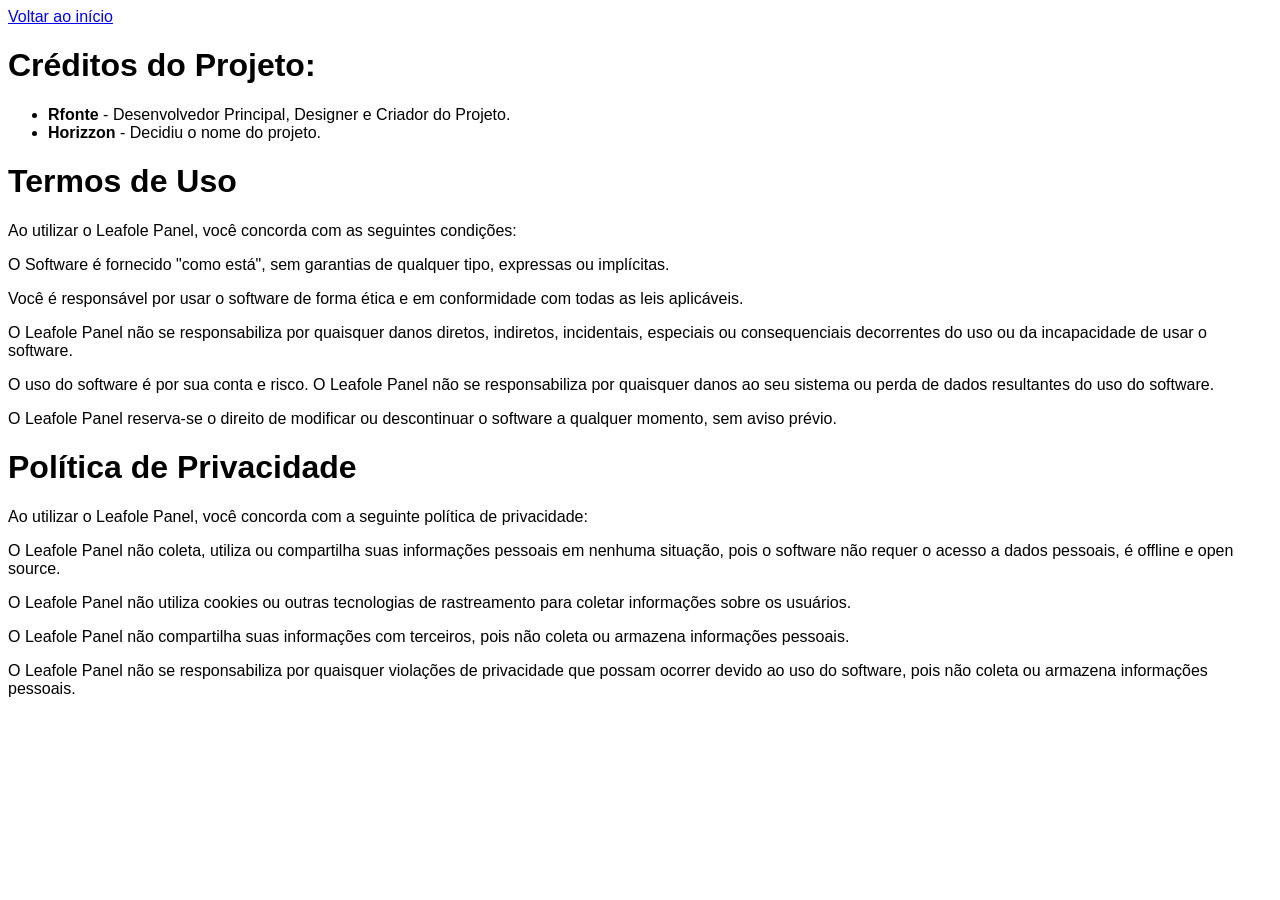
<file: infos.html>
<!DOCTYPE html>
<html lang="en">
<head>
    <meta charset="UTF-8">
    <meta name="viewport" content="width=device-width, initial-scale=1.0">
    <title>Informações</title>
    <style>
        html{
            background-color: #FFFFFF;
            font-family: sans-serif;
            color: #000000;
        }
    </style>
</head>
<body>
    <a href="index.html">Voltar ao início</a>
    <h1>Créditos do Projeto:</h1>
    <ul>
        <li><strong>Rfonte</strong> - Desenvolvedor Principal, Designer e Criador do Projeto.</li>
        <li><strong>Horizzon</strong> - Decidiu o nome do projeto.</li>
    </ul>
    <h1>Termos de Uso</h1>
    <p>Ao utilizar o Leafole Panel, você concorda com as seguintes condições:</p>
    <p>O Software é fornecido "como está", sem garantias de qualquer tipo, expressas ou implícitas.</p>
    <p>Você é responsável por usar o software de forma ética e em conformidade com todas as leis aplicáveis.</p>
    <p>O Leafole Panel não se responsabiliza por quaisquer danos diretos, indiretos, incidentais, especiais ou consequenciais decorrentes do uso ou da incapacidade de usar o software.</p>
    <p>O uso do software é por sua conta e risco. O Leafole Panel não se responsabiliza por quaisquer danos ao seu sistema ou perda de dados resultantes do uso do software.</p>
    <p>O Leafole Panel reserva-se o direito de modificar ou descontinuar o software a qualquer momento, sem aviso prévio.</p>
    <h1>Política de Privacidade</h1>
    <p>Ao utilizar o Leafole Panel, você concorda com a seguinte política de privacidade:</p>
    <p>O Leafole Panel não coleta, utiliza ou compartilha suas informações pessoais em nenhuma situação, pois o software não requer o acesso a dados pessoais, é offline e open source.</p>
    <p>O Leafole Panel não utiliza cookies ou outras tecnologias de rastreamento para coletar informações sobre os usuários.</p>
    <p>O Leafole Panel não compartilha suas informações com terceiros, pois não coleta ou armazena informações pessoais.</p>
    <p>O Leafole Panel não se responsabiliza por quaisquer violações de privacidade que possam ocorrer devido ao uso do software, pois não coleta ou armazena informações pessoais.</p>
</body>
</html>
</file>
